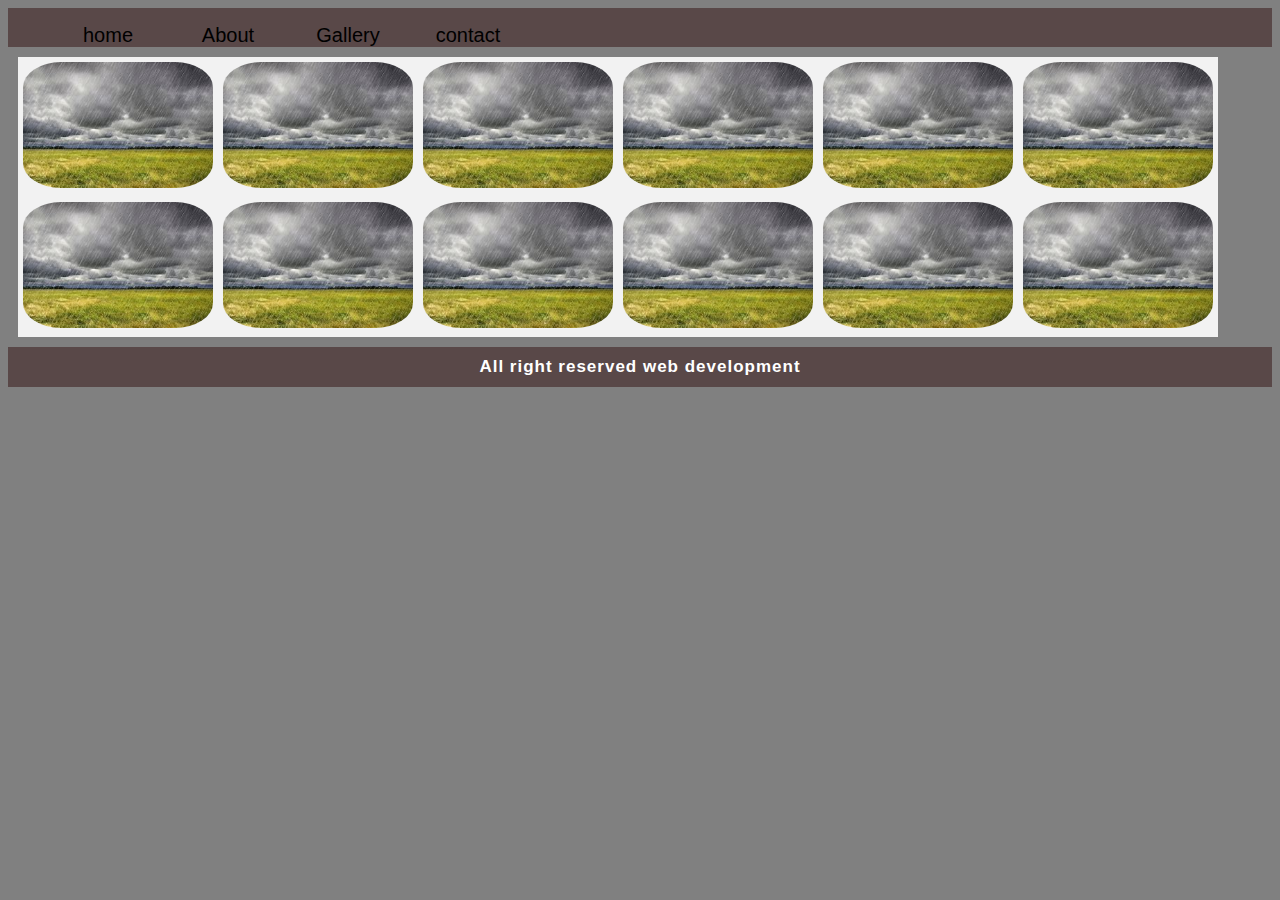
<file: index.html>
<!doctype html>
<html lang='en'>
<head>
<title>Gallery</title>
<link href="sstyle.CSS"type="text/css" rel="stylesheet">
</head>
<body>
<nav>
<ul>
<li><a herf="">home</a></li>
<li><a herf="">About</a></li>
<li><a herf="">Gallery</li>
<li><a herf="">contact</a></li>
</ul>
</nav>
<div class="container">
<div class="gallery">
<img src="OIP (2).jpg" alt="Images">
</div>
<div class="gallery">
<img src="OIP (2).jpg" alt="Images">
</div>
<div class="gallery">
<img src="OIP (2).jpg" alt="Images">
</div>
<div class="gallery">
<img src="OIP (2).jpg" alt="Images">
</div>
<div class="gallery">
<img src="OIP (2).jpg" alt="Images">
</div>
<div class="gallery">
<img src="OIP (2).jpg" alt="Images">
</div>
<div class="gallery">
<img src="OIP (2).jpg" alt="Images">
</div>
<div class="gallery">
<img src="OIP (2).jpg" alt="Images">
</div>
<div class="gallery">
<img src="OIP (2).jpg" alt="Images">
</div><div class="gallery">
<img src="OIP (2).jpg" alt="Images">
</div><div class="gallery">
<img src="OIP (2).jpg" alt="Images">
</div><div class="gallery">
<img src="OIP (2).jpg" alt="Images">
</div>
</div>
<footer>
All right reserved web development
</footer>
</file>
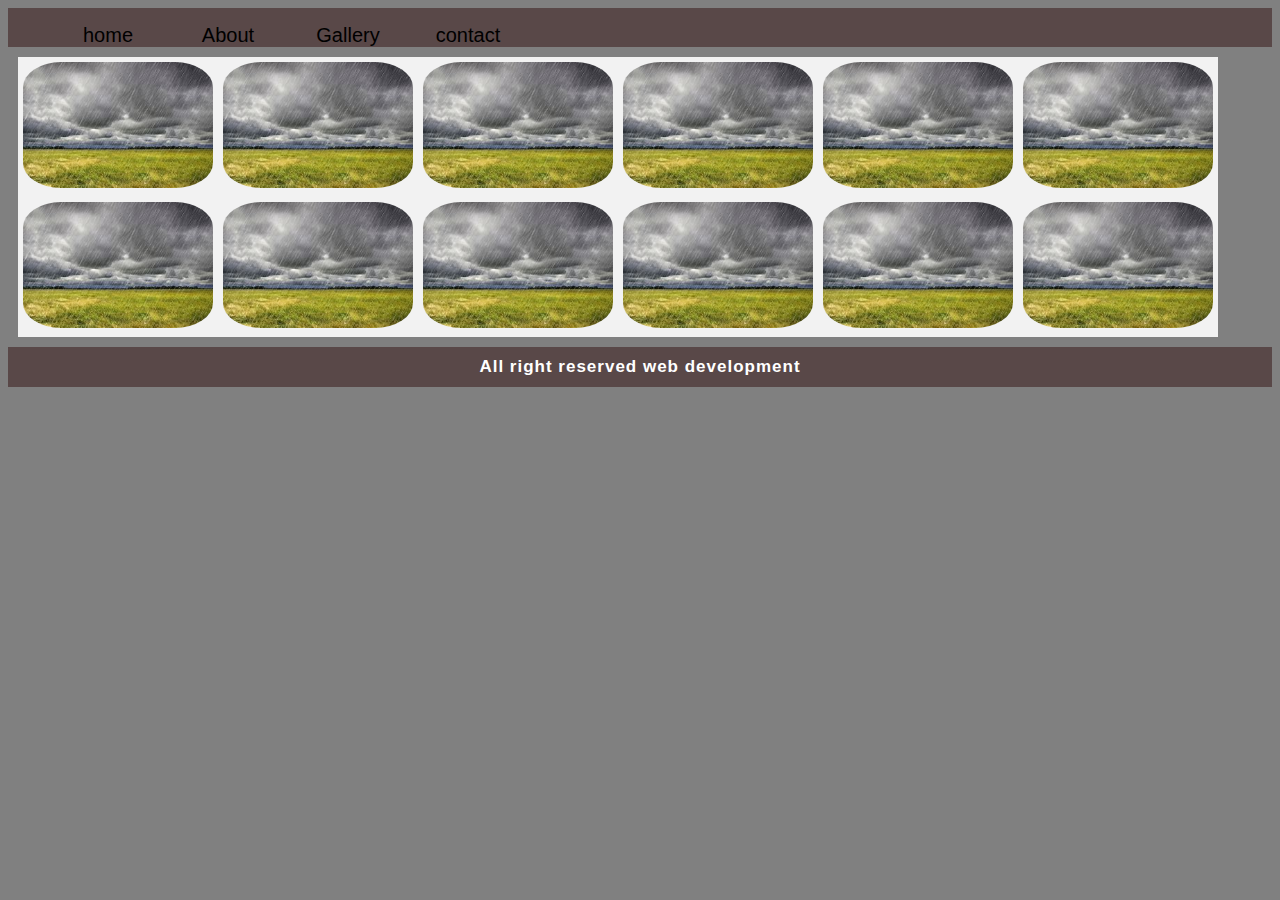
<file: vais22gall.html>
<!doctype html>
<html lang='en'>
<head>
<title>Gallery</title>
<link href="sstyle.CSS"type="text/css" rel="stylesheet">
</head>
<body>
<nav>
<ul>
<li><a herf="">home</a></li>
<li><a herf="">About</a></li>
<li><a herf="">Gallery</li>
<li><a herf="">contact</a></li>
</ul>
</nav>
<div class="container">
<div class="gallery">
<img src="OIP (2).jpg" alt="Images">
</div>
<div class="gallery">
<img src="OIP (2).jpg" alt="Images">
</div>
<div class="gallery">
<img src="OIP (2).jpg" alt="Images">
</div>
<div class="gallery">
<img src="OIP (2).jpg" alt="Images">
</div>
<div class="gallery">
<img src="OIP (2).jpg" alt="Images">
</div>
<div class="gallery">
<img src="OIP (2).jpg" alt="Images">
</div>
<div class="gallery">
<img src="OIP (2).jpg" alt="Images">
</div>
<div class="gallery">
<img src="OIP (2).jpg" alt="Images">
</div>
<div class="gallery">
<img src="OIP (2).jpg" alt="Images">
</div><div class="gallery">
<img src="OIP (2).jpg" alt="Images">
</div><div class="gallery">
<img src="OIP (2).jpg" alt="Images">
</div><div class="gallery">
<img src="OIP (2).jpg" alt="Images">
</div>
</div>
<footer>
All right reserved web development
</footer>
</file>
<file: sstyle.CSS>
*{
box-sizing:border-box;
font-family: Arial, Helvetica, sans-serif;
}
body{
background: gray;
}
nav{
background:#594848;
width: 100%;
overflow:auto;
}
ul{
list-style: none;
}
li{
float: left;
}
nav a{
width: 120px;
display: block;
font-size: 20px;
text-align: center;
font-family: Arial, Helvetica, sans-serif;
}
nav a:hover{

color: rgb(152, 48, 48);
background: #f2f2f2;
overflow: auto;
}
.container{
max-width: 1200px;
margin-left:auto ;
margin-right: auto;
background: #f2f2f2;
overflow: auto;
margin: 10px;
}
.gallery{
margin:5px;
float:left;
width: 190px;
height:190pa;
justify-content: center;
}
.gallery img{
width: 100%;
height: 100%;
border-radius: 20%;
justify-content: center;
}
footer{
padding: 10px;
font-size: 17px;
font-weight: bold;
text-align: center;
background-color: #594848;
color:white;
letter-spacing: 1px;
}
</file>
